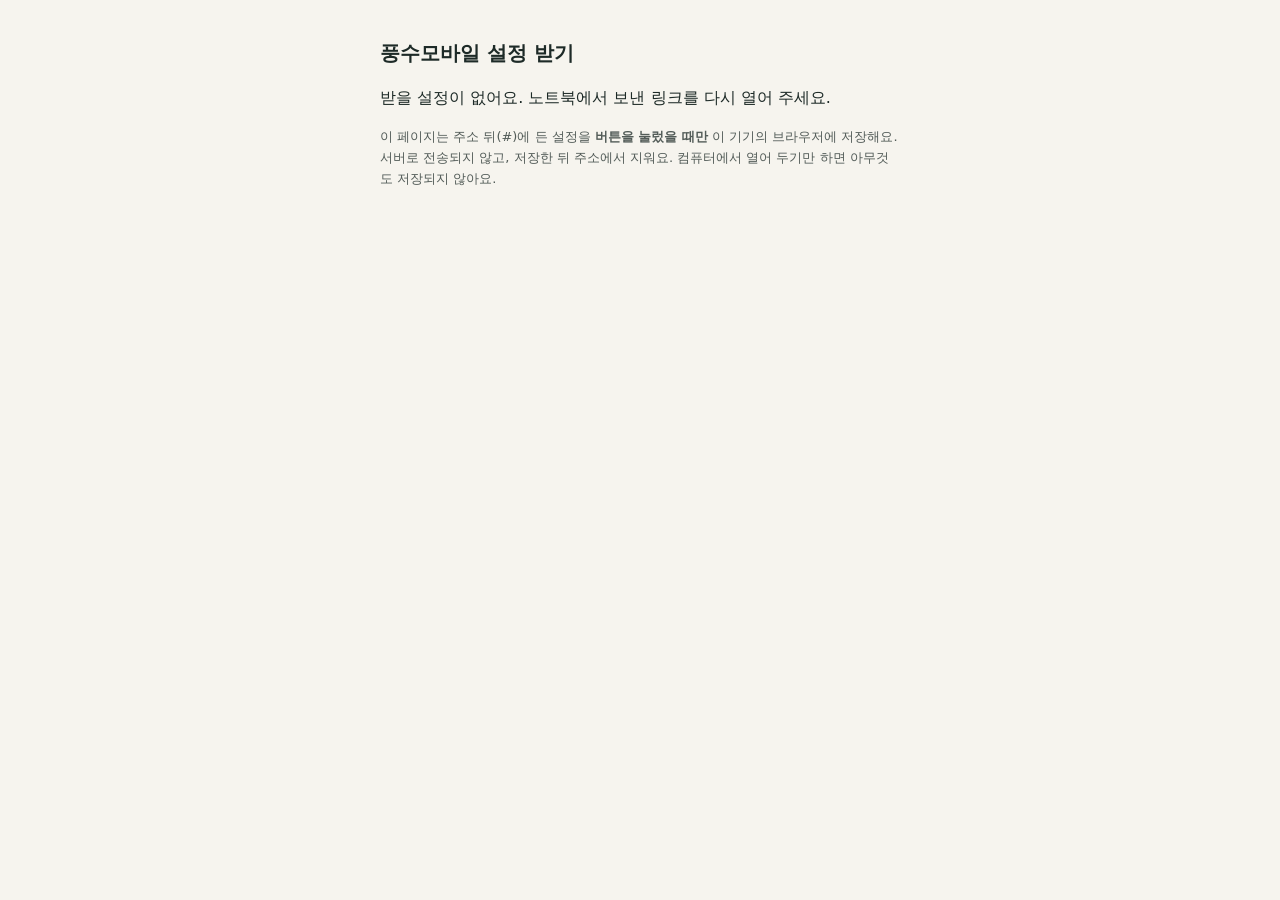
<file: setup.html>
<!doctype html>
<html lang="ko">
<head>
<meta charset="utf-8">
<meta name="viewport" content="width=device-width, initial-scale=1">
<meta name="robots" content="noindex">
<meta name="referrer" content="no-referrer">
<title>폰 설정 적용(보내기용)</title>
<style>
body{margin:0;padding:24px 16px;font:16px/1.6 system-ui,-apple-system,"Malgun Gothic",sans-serif;background:#f6f4ee;color:#1d2a27;max-width:520px;margin:auto}
@media (prefers-color-scheme:dark){body{background:#121917;color:#e8efe9}}
h1{font-size:20px}button{min-height:52px;width:100%;font:inherit;font-weight:700;border:0;border-radius:10px;background:#1f6f5c;color:#fff;margin:14px 0}
li{margin:2px 0}.mut{font-size:13px;opacity:.75}#msg{font-weight:600}
</style>
</head>
<body>
<h1>풍수모바일 설정 받기</h1>
<p id="what">확인 중…</p>
<ul id="list"></ul>
<button id="apply" hidden>이 기기에 설정 적용하고 앱 열기</button>
<p id="msg"></p>
<p class="mut">이 페이지는 주소 뒤(#)에 든 설정을 <b>버튼을 눌렀을 때만</b> 이 기기의 브라우저에 저장해요. 서버로 전송되지 않고, 저장한 뒤 주소에서 지워요. 컴퓨터에서 열어 두기만 하면 아무것도 저장되지 않아요.</p>
<script type="module">
import { decodeCfg, FIELDS } from "./js/setup-link.js";
import { loadSettings, saveSettings } from "./js/transport.js";
const NAMES = { proxy: "프록시 주소", domain: "브이월드 도메인", vworldKey: "브이월드 키", kakaoKey: "카카오 키", dataGoKey: "공공데이터포털 키", rebKey: "부동산원(R-ONE) 키" };
const $ = (id) => document.getElementById(id);
let cfg = null;
const m = /^#cfg=([A-Za-z0-9_-]+)$/.exec(location.hash || "");
try { cfg = m ? decodeCfg(m[1]) : null; } catch { cfg = null; }
if (!cfg || !Object.keys(cfg).length) {
  $("what").textContent = "받을 설정이 없어요. 노트북에서 보낸 링크를 다시 열어 주세요.";
} else {
  $("what").textContent = "아래 항목을 이 기기에 저장해요 (값은 화면에 보여 주지 않아요):";
  $("list").innerHTML = FIELDS.filter((k) => cfg[k]).map((k) => `<li>✓ ${NAMES[k]}</li>`).join("");
  $("apply").hidden = false;
  $("apply").onclick = () => {
    const ok = saveSettings({ ...loadSettings(), ...cfg });
    if (!ok) { $("msg").textContent = "저장하지 못했어요(브라우저 저장소가 막혀 있어요)."; return; }
    cfg = null;
    history.replaceState(null, "", location.pathname + location.search);   // 주소에서 설정 지우기
    $("msg").textContent = "저장했어요. 앱을 여는 중…";
    $("apply").hidden = true; $("list").innerHTML = "";
    setTimeout(() => location.replace("./index.html"), 600);
  };
}
</script>
</body>
</html>
</file>
